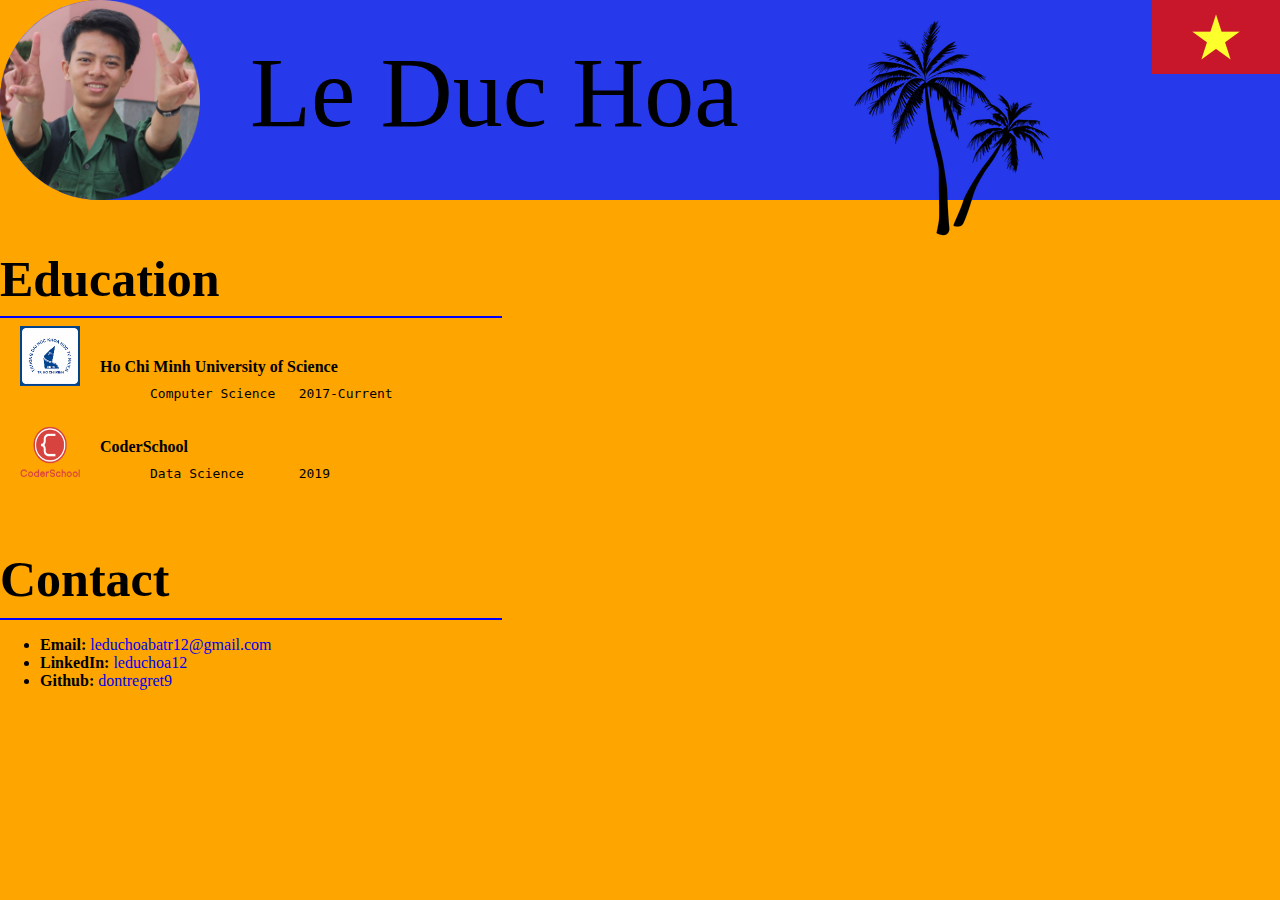
<file: home.html>
<!DOCTYPE html>
<html>
    <head>
        <title>Welcome to my site</title>   
        <link rel="stylesheet" href="./home.css" type="text/css">
    </head>

    <body>
        <div class="header">
            <img style="position:absolute; width:200px; height:200px;" src="./avatar.png" />
            <div style="position:absolute; font-size:100px; font-family:cursive; left:250px; top:35px;"> Le Duc Hoa</div>
            <img style="position:absolute; right:200px;top:0;" src="./coconuttree.png"/>
            <img style="position:absolute; right:0; top:0;" src="./f.png">
        </div>

        <div style="position:absolute; top: 200px;">
            <p style="font-size:50px; margin-bottom:5px; font-weight:bold">Education</p>
            <hr style="border: 1px solid blue;width: 500px;">
               
            <div style="margin-bottom: 35px;">
                <a href="https://www.hcmus.edu.vn/" target="_blank" style="position: absolute; left: 20px;">
                    <img src="./hcmus.png" height="60px" width="60px"/>
                </a>
                <p style="position:absolute; line-height: 2px; font-weight: bold; left: 100px; top: 150px;">Ho Chi Minh University of Science </p>
                <pre style="position:absolute; line-height: 2px; left: 150px; top: 180px;">Computer Science   2017-Current</pre>
            </div>
            <div style="margin-bottom: 100px;">
                <a href="https://www.coderschool.vn/en/" target="_blank" style="position: absolute; left: 7px;top: 220px;">
                    <img src="./coderschool.png" height="65px" width="85px"/>
                </a>
                <p style="position:absolute; line-height: 2px;font-weight: bold;left: 100px; top: 230px;">CoderSchool</p>
                <pre style="position:absolute; line-height: 2px;left: 150px;top: 260px;">Data Science       2019</pre>
            </div>
        </div>
        
        <div style="position:absolute; top:450px;">
            <p style="font-size: 50px;margin-bottom: 10px; margin-top: 100px; font-weight: bold;">Contact</p>
            <hr style="border: 1px solid blue;width: 500px;">
            <ul>
                <li><b>Email:</b><a href="mailto:leduchoabatr12@gmail.com"> leduchoabatr12@gmail.com</a></li>
                <li><b>LinkedIn:</b><a href="https://www.linkedin.com/in/leduchoa12" target="_blank">  leduchoa12</a></li>
                <li><b>Github:</b><a href="https://github.com/Dontregret9" target="_blank">  dontregret9</a></li>
            </ul>
        </div>

    </body>
</html>
</file>
<file: home.css>
body
{
    background-color:orange;
    margin: 0;
}
a:hover
{
    text-decoration: powderblue;
}
a:link
{
    text-decoration: none;
}
.header
{
    height: 200px;
    width: 100%;
    background-color: rgb(38, 58, 235);
    border-radius: 100px 0px 0px 100px;
    position: absolute;
}
.title 
{
    font-size: 35px;
    font-weight: bold;
}

#name
{
    font-size: 100px;
    font-family: cursive;
    top: 0px;
    left: 300px;
}
</file>
